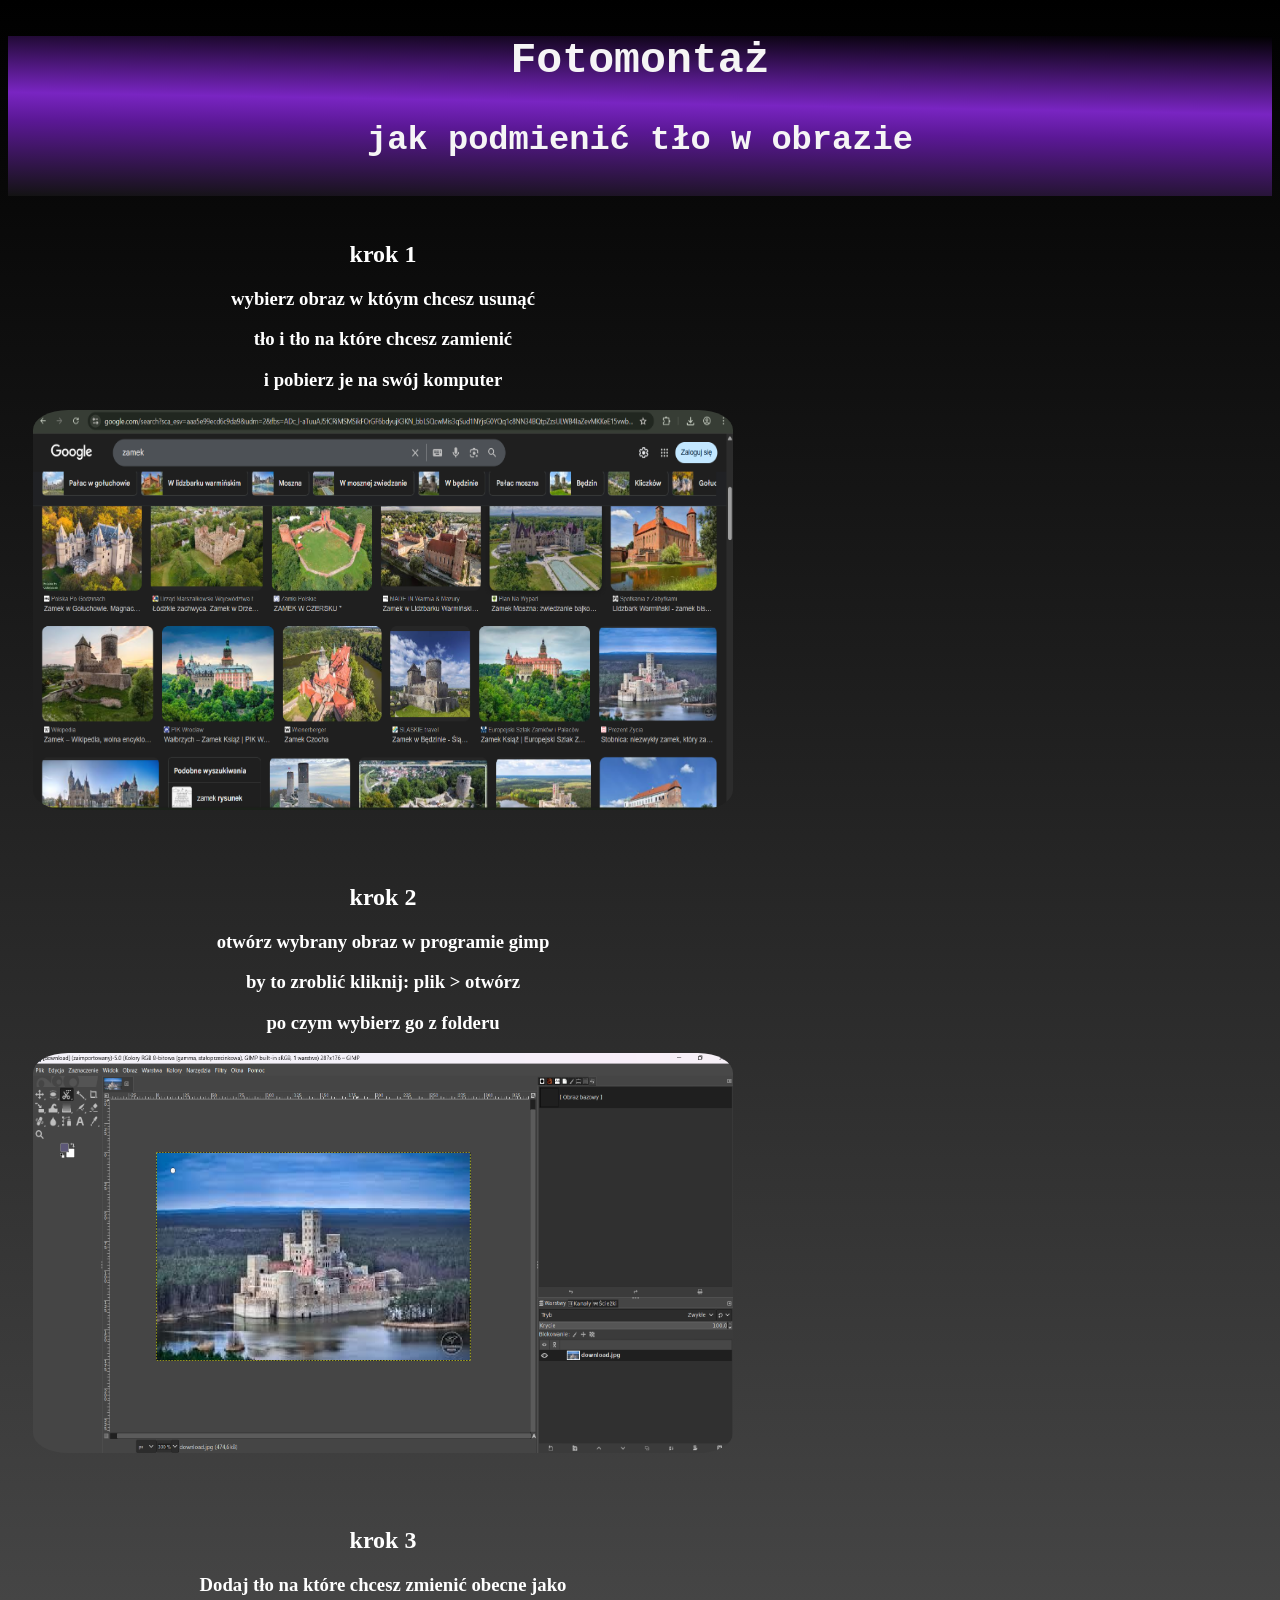
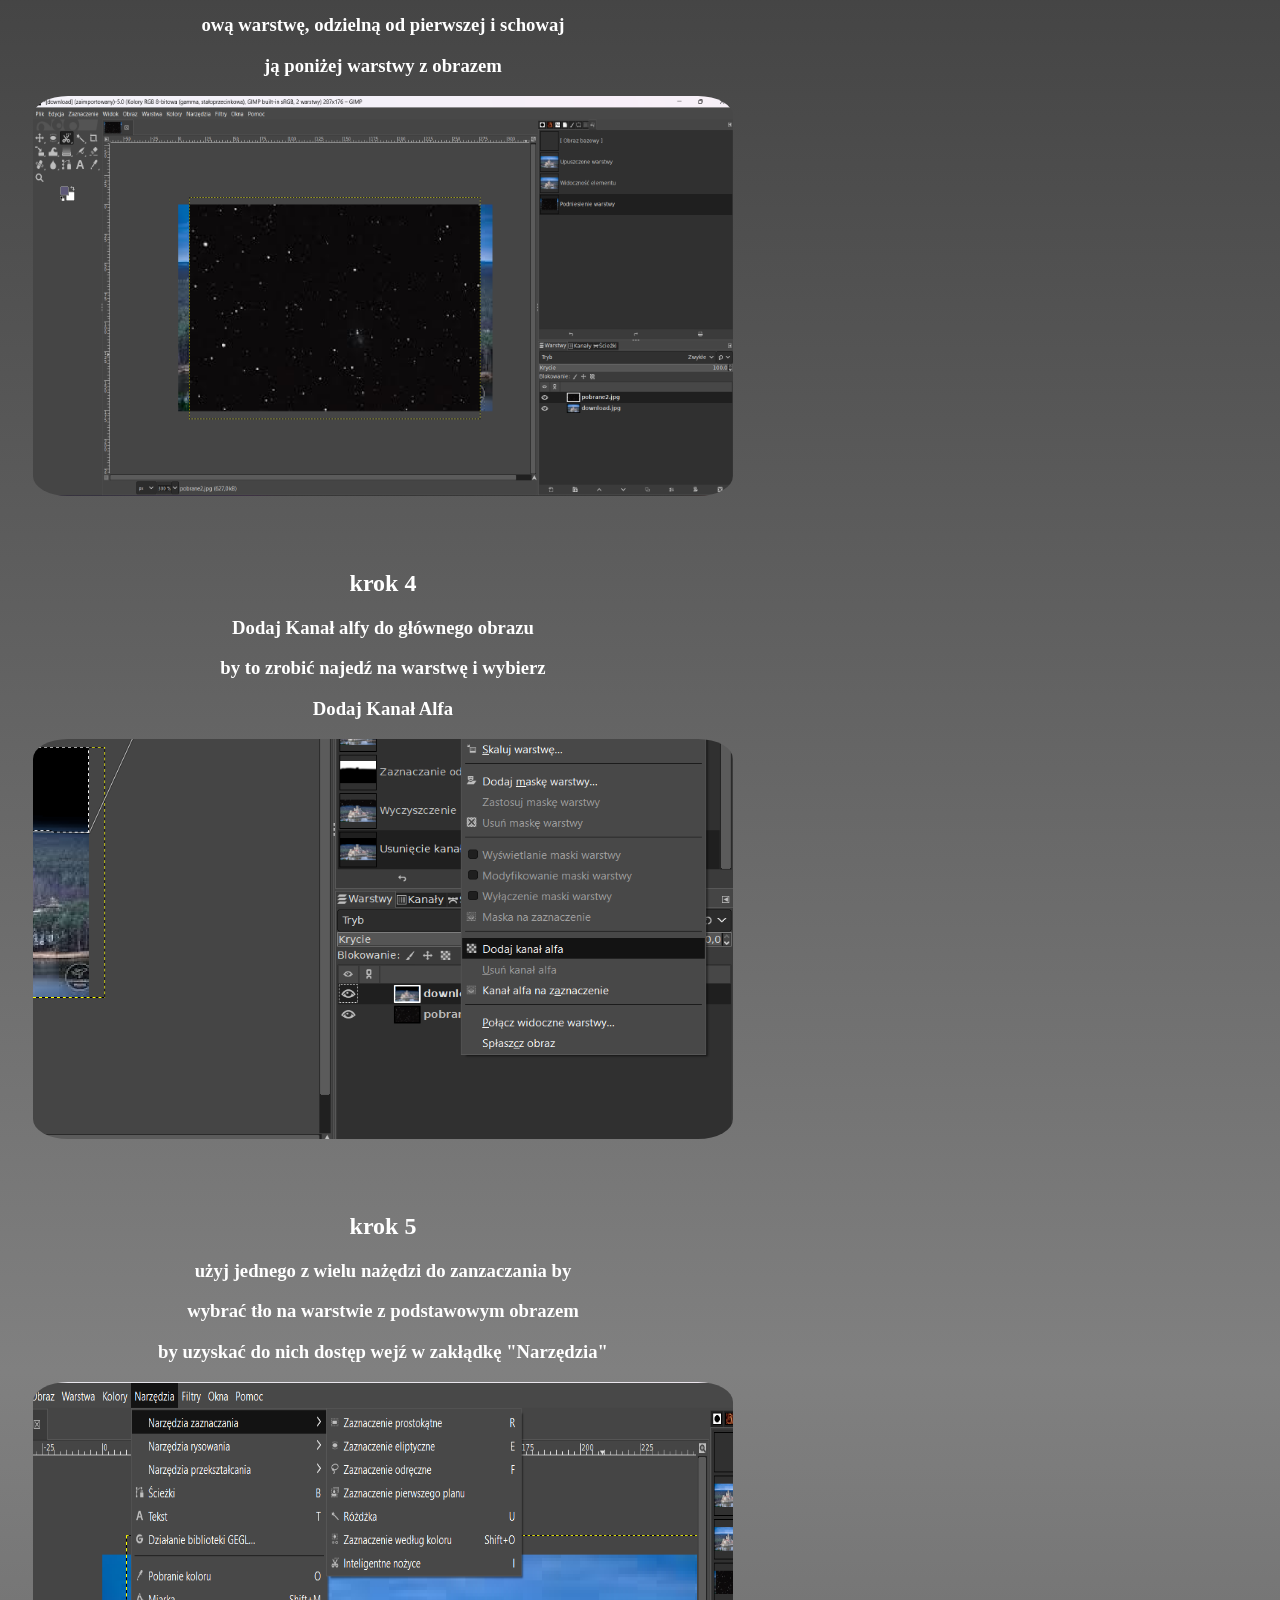
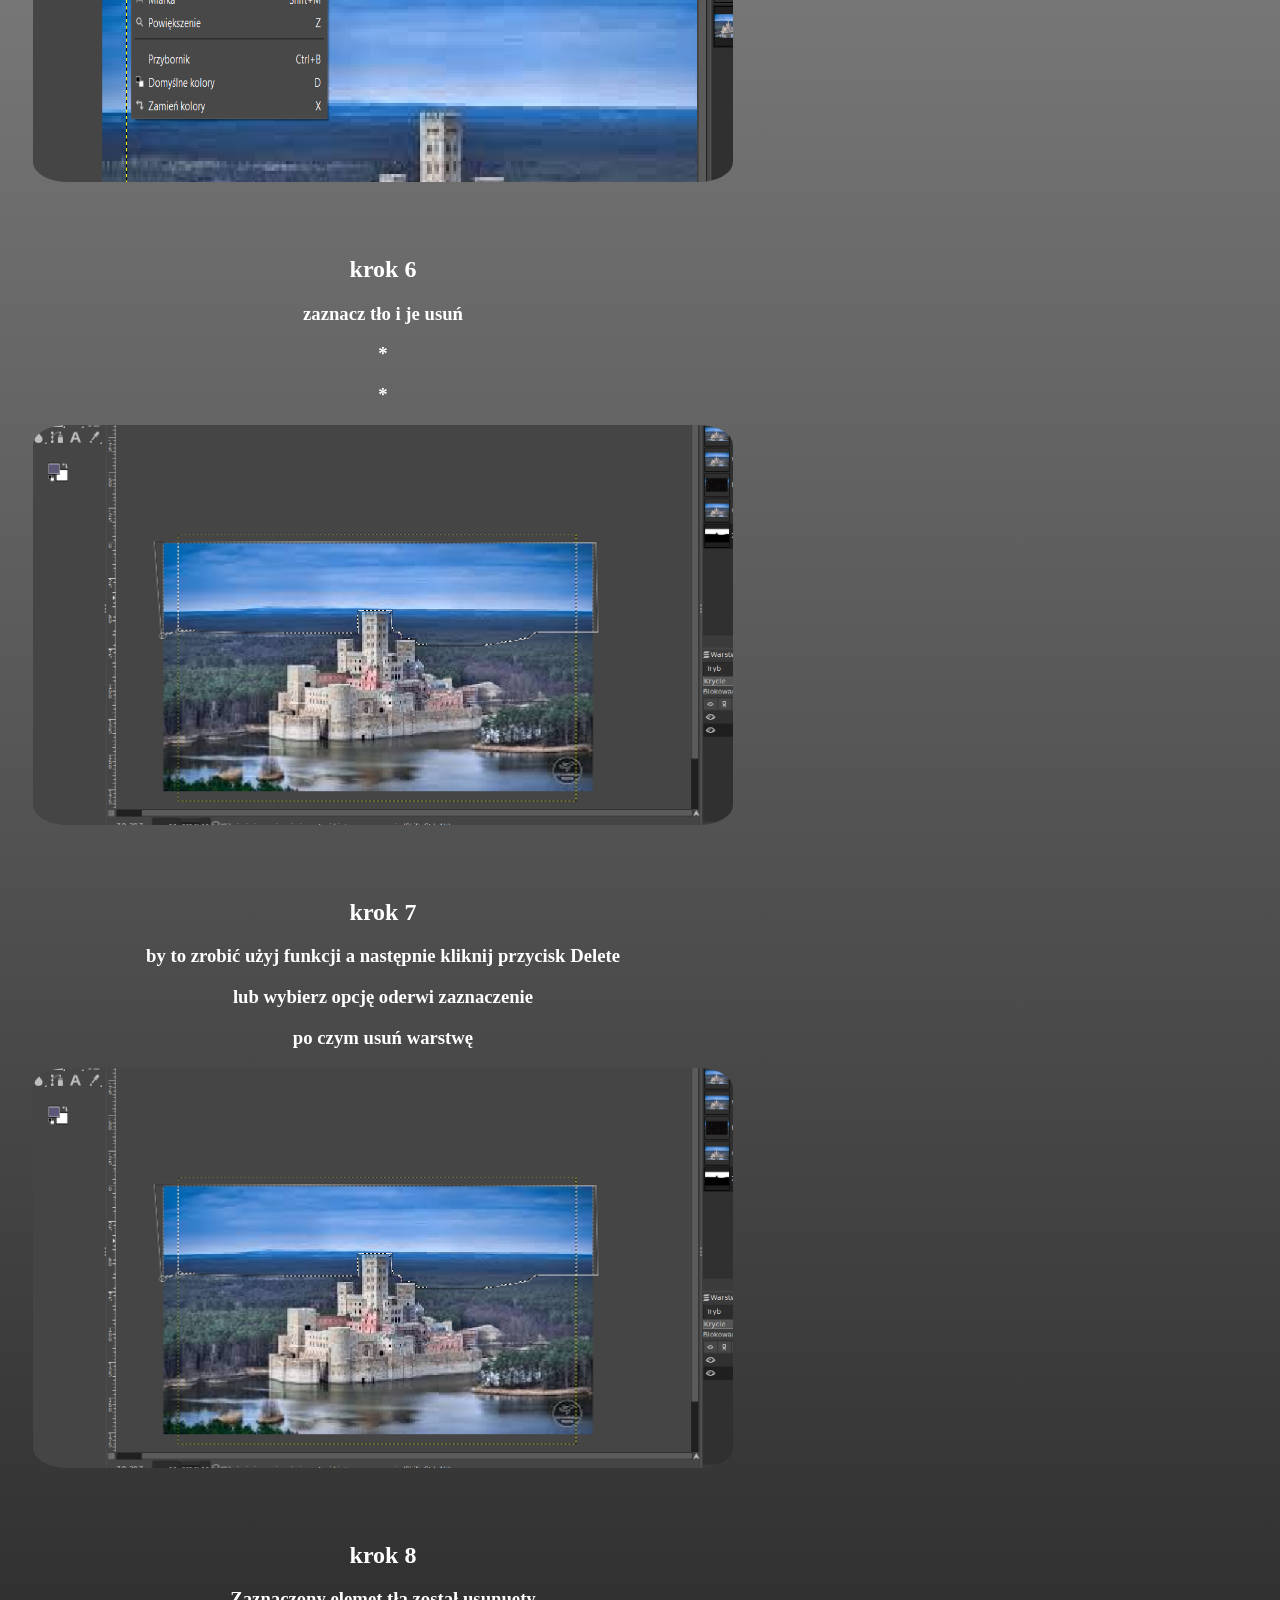
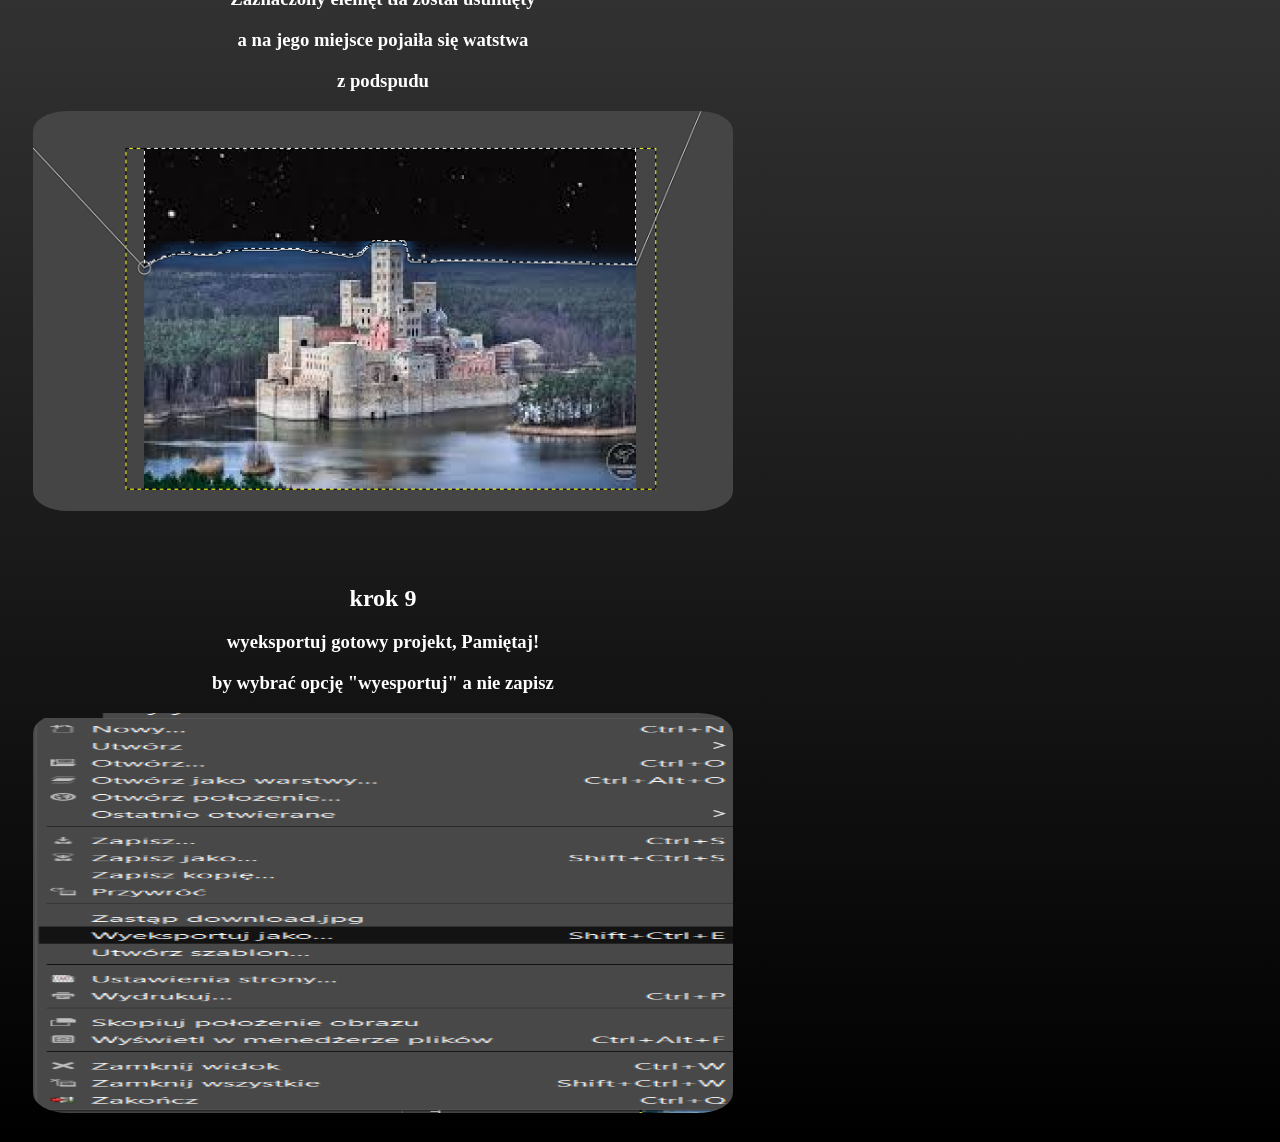
<file: stona z fotomontażem/index.html>
<!DOCTYPE html>
<html lang="pl">
<head>
    <meta charset="UTF-8">
    <link rel="stylesheet" href="styl.css">
    <meta name="viewport" content="width=device-width, initial-scale=1.0">
    <title>Poradnik do Fotomontażu</title>
</head>
<body>
    <header>
        <h2>Fotomontaż</h2>
        <h3> jak podmienić tło w obrazie</h3>
    </header>
    <aside>

    </aside>
    <aside>

    </aside>

    <article>
        <h2>krok 1</h2>
        <h3>wybierz obraz w któym chcesz usunąć </h3>
        <h3>tło i tło na które chcesz zamienić</h3>
        <h3>i pobierz je na swój komputer</h3>
        <img src="Zrzut ekranu 2026-04-09 073751.png">
    </article>
     <article>
        <h2>krok 2</h2>
        <h3>otwórz wybrany obraz w programie gimp</h3>
        <h3>by to zroblić kliknij: plik > otwórz</h3>
        <h3>po czym wybierz go z folderu</h3>
        <img src="Zrzut ekranu 2026-04-09 074236.png">
    </article>
    <article>
        <h2>krok 3</h2>
        <h3>Dodaj tło na które chcesz zmienić obecne jako </h3>
        <h3> ową warstwę, odzielną od pierwszej i schowaj  </h3>
        <h3>ją poniżej warstwy z obrazem</h3>
        <img src="Zrzut ekranu 2026-04-09 074502.png">
    </article>
        </article>
        </article>
       <article>
        <h2>krok 4</h2>
        <h3>Dodaj Kanał alfy do głównego obrazu </h3>
        <h3>by to zrobić najedź na warstwę i wybierz</h3>
        <h3>Dodaj Kanał Alfa</h3>
        
        <img src="Zrzut ekranu 2026-04-09 083948.png">
    </article>
       <article>
        <h2>krok 5</h2>
        <h3>użyj jednego z wielu nażędzi do zanzaczania by </h3>
        <h3>wybrać tło na warstwie z podstawowym obrazem</h3>
        <h3>by uzyskać do nich dostęp wejź w zakłądkę "Narzędzia"</h3>
        <img src="Zrzut ekranu 2026-04-09 074742.png">
    </article>
     <article>
        <h2>krok 6</h2>
        <h3>zaznacz tło i je usuń </h3>
          <h3>*</h3>
        <h3>*</h3>
        
        <img src="Zrzut ekranu 2026-04-09 075132.png">
    </article>
       <article>
        <h2>krok 7</h2>
        <h3>by to zrobić użyj funkcji a następnie kliknij przycisk Delete </h3>
        <h3>lub wybierz opcję oderwi zaznaczenie</h3>
        <h3> po czym usuń warstwę</h3>
        
        <img src="Zrzut ekranu 2026-04-09 075132.png">


    </article>
       <article>
        <h2>krok 8</h2>
        <h3>Zaznaczony elemęt tła został usunuęty </h3>
        <h3>a na jego miejsce pojaiła się watstwa </h3>
        <h3>z podspudu</h3>
        
        <img src="Zrzut ekranu 2026-04-09 083828.png">
    </article>
      </article>
    </article>
       <article>
        <h2>krok 9</h2>
        <h3>wyeksportuj gotowy projekt, Pamiętaj! </h3>
        <h3>by wybrać opcję "wyesportuj" a nie zapisz</h3>
        
        <img src="Zrzut ekranu 2026-04-09 083139.png">
    </article>


</body>
</html>
</file>
<file: stona z fotomontażem/styl.css>
header{ background: linear-gradient(1deg,rgb(19, 19, 19) 0%, rgba(91, 24, 150, 1) 42%, rgba(121, 37, 194, 1) 57%, rgba(0, 0, 0, 1) 100%);
        color:whitesmoke;
        width: 100%;
        height: 160px;
        text-align: center;
        font-size: 180%;
        font-family: 'Courier New', Courier, monospace;
      }
aside{ background-color:gray ;
box-shadow: 10 10 10 ;
border-radius: 20%;
float: left;
}
article{
    float: left;
    text-align: center;
    margin: 25px;
    border: 2px rgb(188, 11, 11) dottedss;
    }
img{ width: 700px;
height: 400px;
border-radius: 5%;}
body{background: linear-gradient(BLack,gray,BLack);
color:white}
</file>
